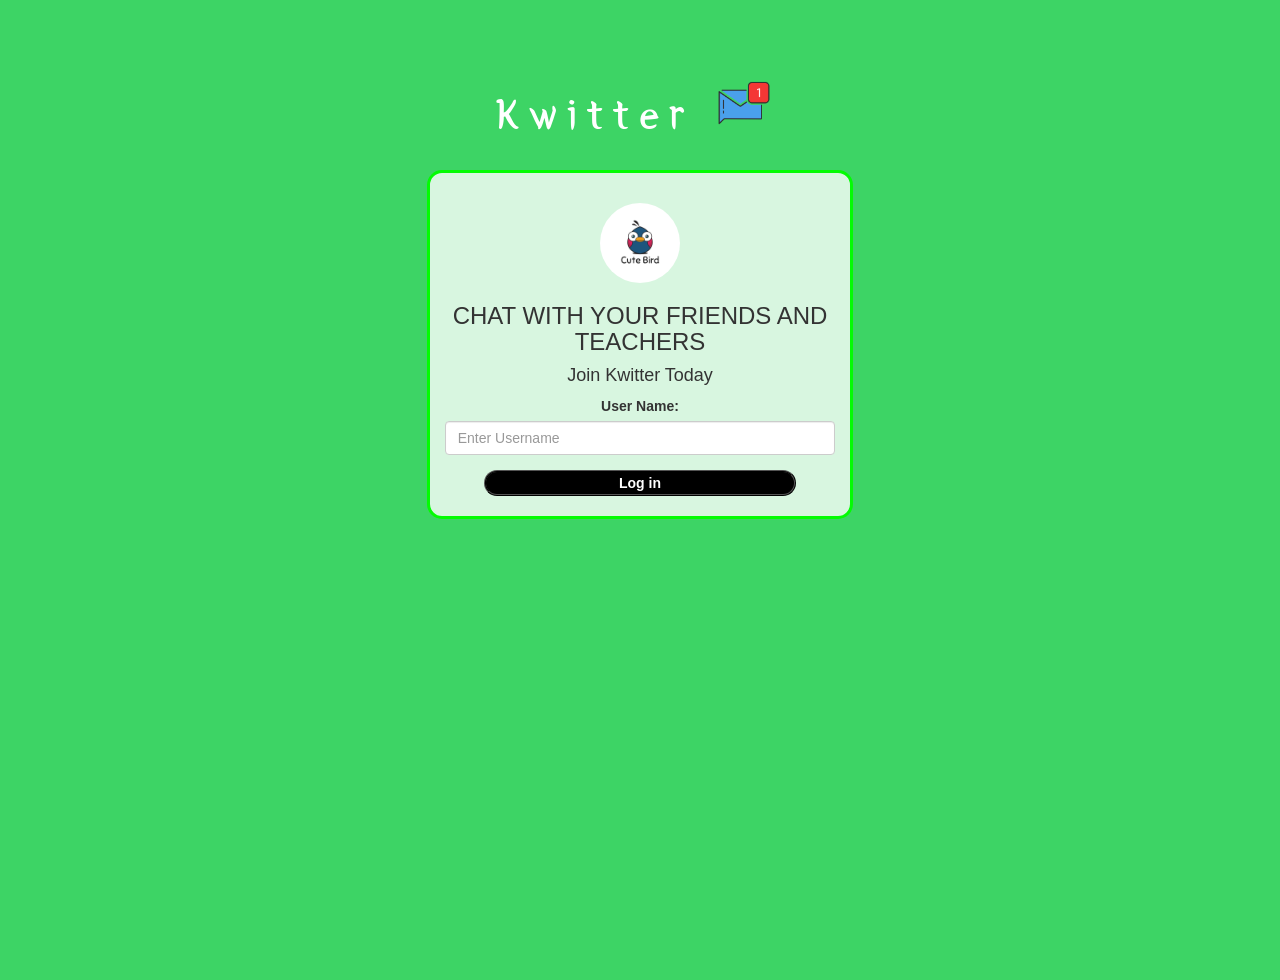
<file: index.html>
<!DOCTYPE html>
<html>
<head>
	<title>Kwitter</title>
<link href="https://fonts.googleapis.com/css?family=Yeon+Sung&display=swap" rel="stylesheet"><meta name="viewport" content="width=device-width, initial-scale=1">

<link rel="stylesheet" href="https://maxcdn.bootstrapcdn.com/bootstrap/3.4.0/css/bootstrap.min.css">
<script src="https://ajax.googleapis.com/ajax/libs/jquery/3.4.1/jquery.min.js"></script>
<script src="https://maxcdn.bootstrapcdn.com/bootstrap/3.4.0/js/bootstrap.min.js"></script>

<link rel="stylesheet" type="text/css" href="kwitter.css">
<script src="kwitter.js"></script>
</head>
<body>
<center>
	<h1 class="header">	
		Kwitter	<sup>
	<img src="m2.png">
	</sup>
</h1>
	<div class="col-lg-4 col-md-6 col-sm-6 col-xs-11 login_div" id="extra">
	<img src="logo.png" class="logo">
		<h3 >CHAT WITH YOUR FRIENDS AND TEACHERS</h3>
		<h4 >Join Kwitter Today</h4>
		<div class="form-group">
		  <label >User Name:</label>
		  <input type="text" id="user_name" class="form-control" placeholder="Enter Username">
		</div>
		<button id="login_button" onclick="add_name()">Log in</button>
		<br><br>
	</div>
</center>
</body>
</html>
</file>
<file: kwitter.css>
html, body
{
  height: 100%;
  margin: 0;
}

body{
background-color: #3dd465;
}

.header img{
	width: 80px;margin-left: -15px;
}

.logo{
	width: 80px;margin-top: 30px;border-radius: 40px;
}

#login_button{
	width: 80%;border-radius: 15px;
    border-style: ridge;
    background-color: black;
    color: white;
    font-weight: 600;
}

.login_div
{
	background: rgba(255,255,255,0.8);float: none;border-radius: 15px;
}

.header
{
	color: white;font-family: 'Yeon Sung';font-size: 45px;letter-spacing: 10px;margin-top: 80px;
}

.room_name
{
	cursor: pointer;
	font-size: 20px;
}


#logout
{
	font-size: 20px; float: right;
}


#output
{
	padding: 10px; width:80%;background: rgba(255,255,255,0.8);border-radius: 15px;
}

.input_div_room_page
{
	width: 80%;
}

.input_div label
{
	color: white;font-size: 20px;
}


.input_div_message_page
{
	position: fixed;bottom: 0px;width: 100%;background: rgba(255,255,255,0.8);
}
.input_div_message_page label
{
	color: black;
}
.input_div_message_page #msg
{
	width: 80%;
}
.input_div_message_page button
{
	margin-top: 15px;
	width: 50%; 
}
.color_white
{
	color: white
}

.user_tick
{
	width:20px;
}
.message_h4
{
	padding-left:5px;color:grey;
}

#extra{
border-style: solid;
border-color: #03fc03;
border-width: 0.08cm;
}
</file>
